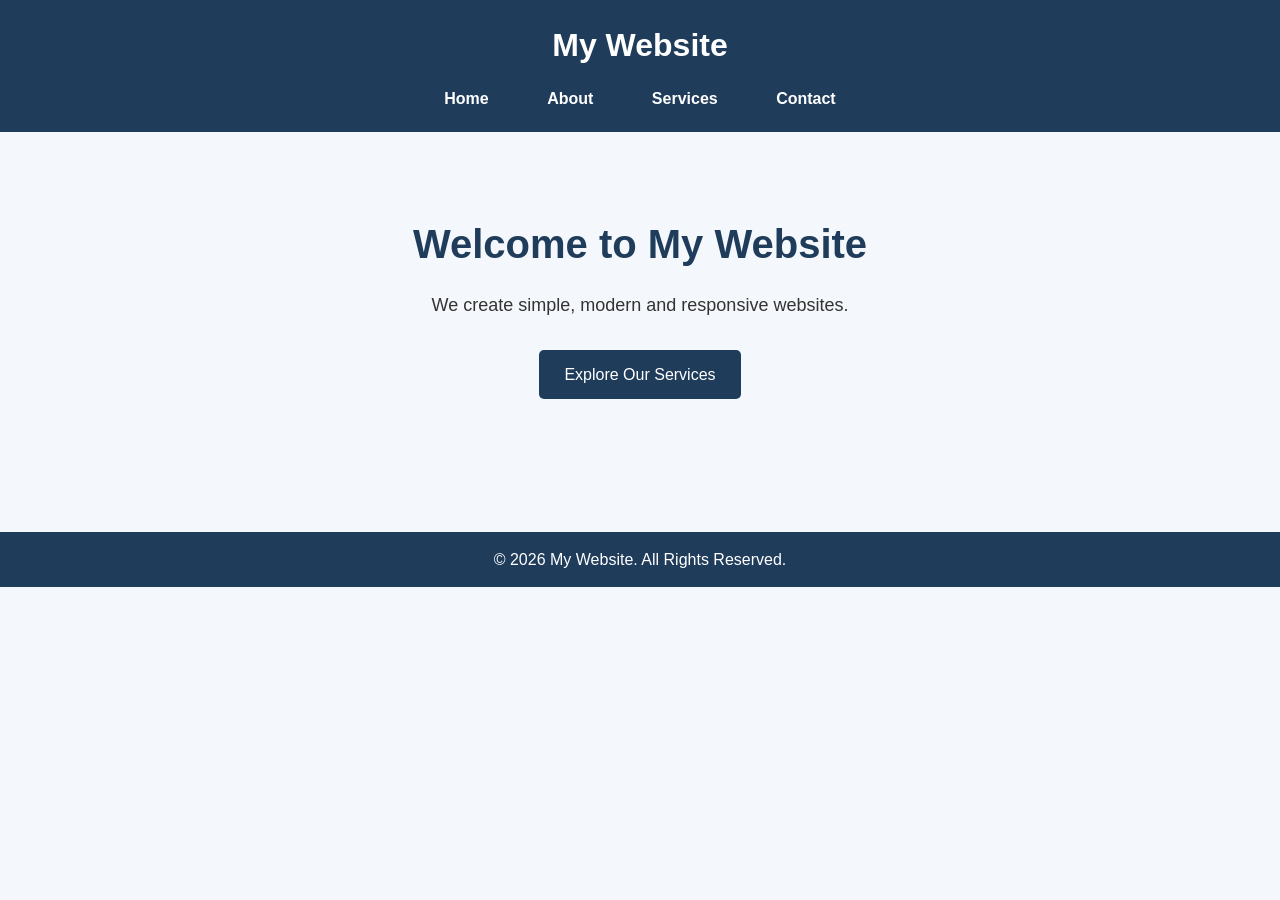
<file: index.html>
<!DOCTYPE html>
<html lang="en">
<head>
    <meta charset="UTF-8">
    <meta name="viewport" content="width=device-width, initial-scale=1.0">
    <title>Home - My Website</title>
    <link rel="stylesheet" href="style.css">
</head>

<body>

    <header>
        <h1>My Website</h1>

        <nav>
            <a href="index.html">Home</a>
            <a href="about.html">About</a>
            <a href="services.html">Services</a>
            <a href="contact.html">Contact</a>
        </nav>
    </header>

    <main>
        <div class="hero">
    <h2>Welcome to My Website</h2>

    <p>
        We create simple, modern and responsive websites.
    </p>

    <a href="services.html" class="hero-button">
        Explore Our Services
    </a>
</div>
    </main>

    <footer>
        <p>© 2026 My Website. All Rights Reserved.</p>
    </footer>

</body>
</html>
</file>
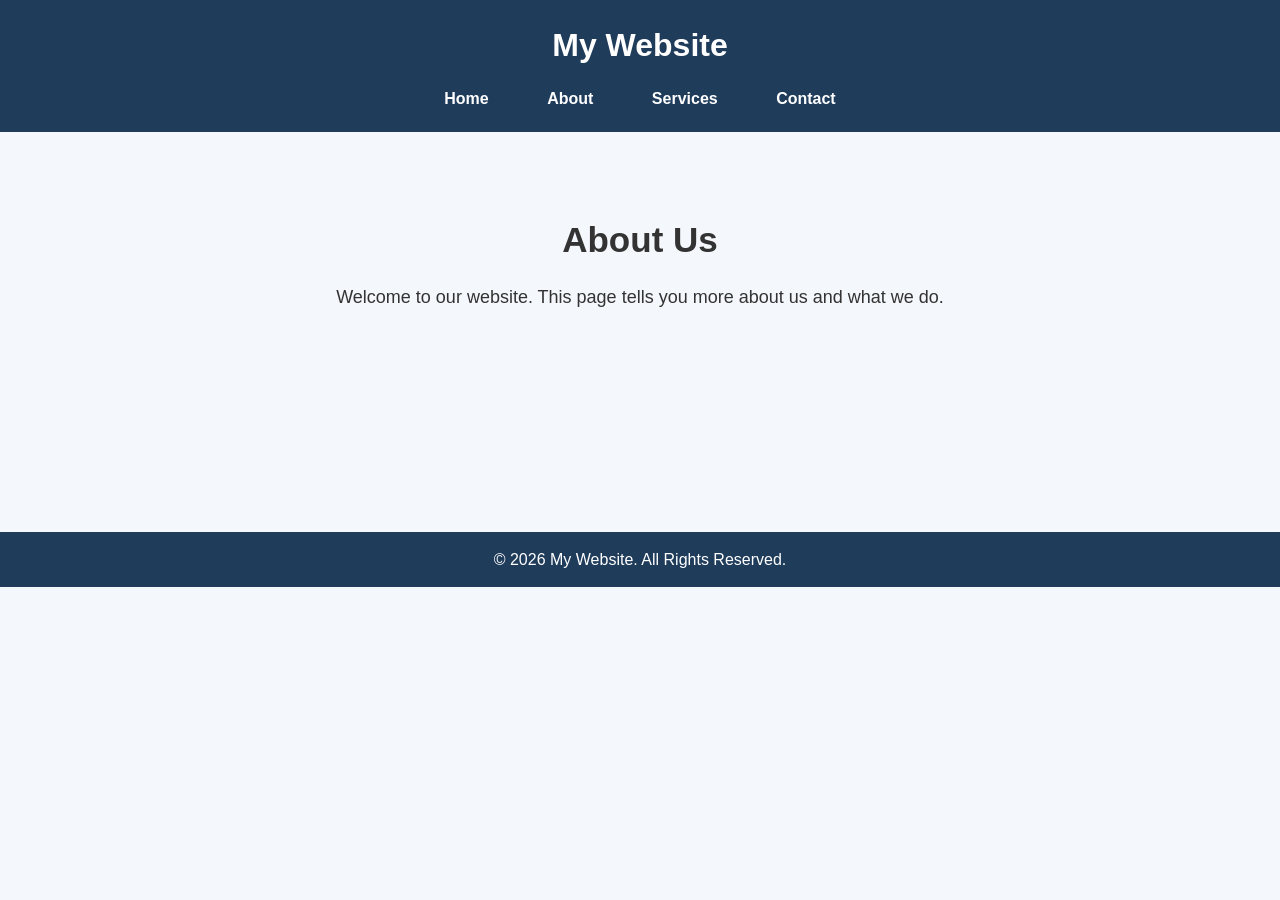
<file: about.html>
<!DOCTYPE html>
<html lang="en">
<head>
    <meta charset="UTF-8">
    <meta name="viewport" content="width=device-width, initial-scale=1.0">
    <title>About - My Website</title>
    <link rel="stylesheet" href="style.css">
</head>

<body>

    <header>
        <h1>My Website</h1>

        <nav>
            <a href="index.html">Home</a>
            <a href="about.html">About</a>
            <a href="services.html">Services</a>
            <a href="contact.html">Contact</a>
        </nav>
    </header>

    <main>
        <h2>About Us</h2>
        <p>
            Welcome to our website. This page tells you more about us
            and what we do.
        </p>
    </main>

    <footer>
        <p>© 2026 My Website. All Rights Reserved.</p>
    </footer>

</body>
</html>
</file>
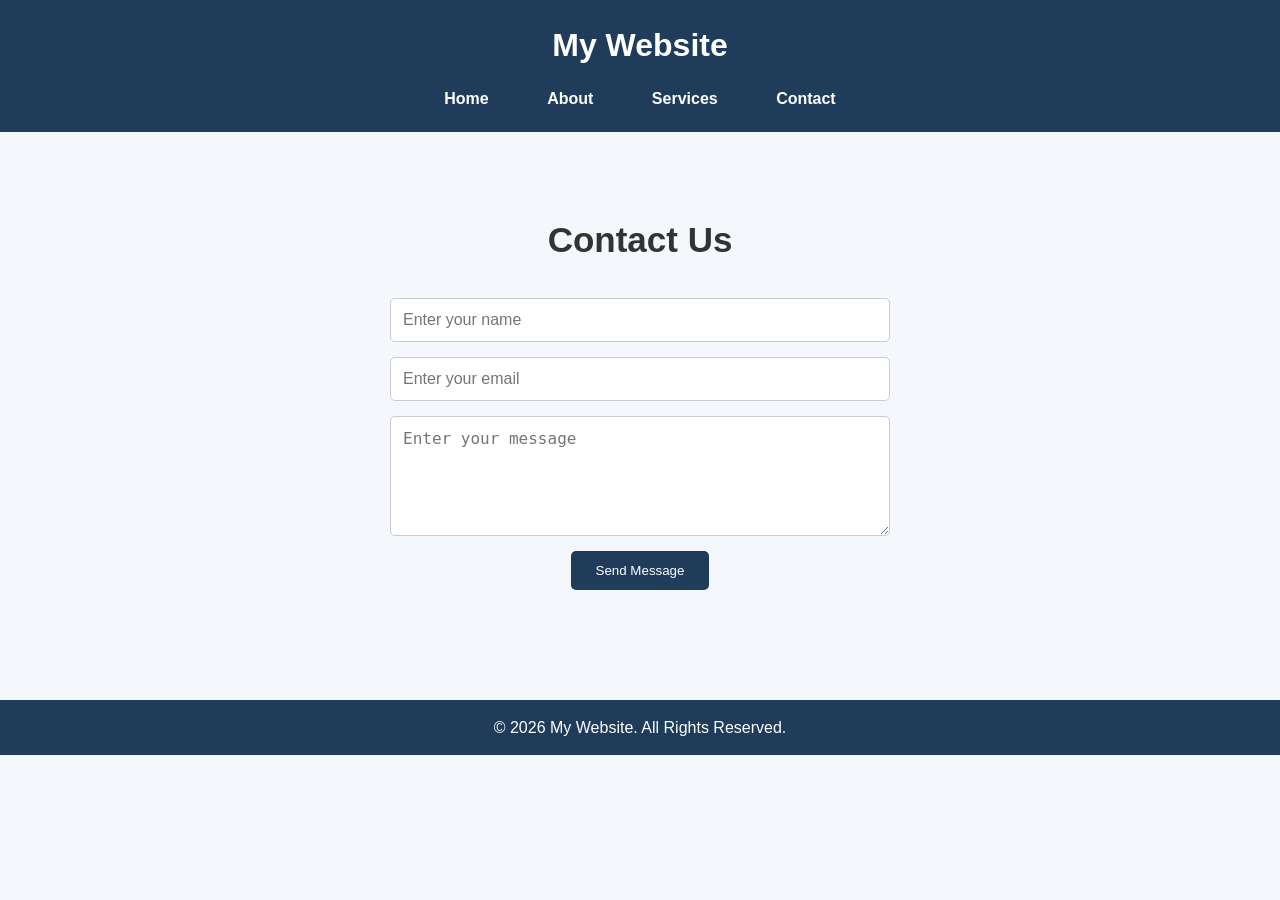
<file: contact.html>
<!DOCTYPE html>
<html lang="en">
<head>
    <meta charset="UTF-8">
    <meta name="viewport" content="width=device-width, initial-scale=1.0">
    <title>Contact - My Website</title>
    <link rel="stylesheet" href="style.css">
</head>

<body>

    <header>
        <h1>My Website</h1>

        <nav>
            <a href="index.html">Home</a>
            <a href="about.html">About</a>
            <a href="services.html">Services</a>
            <a href="contact.html">Contact</a>
        </nav>
    </header>

    <main>
    <h2>Contact Us</h2>

    <form>
        <input type="text" placeholder="Enter your name">

        <input type="email" placeholder="Enter your email">

        <textarea placeholder="Enter your message"></textarea>

        <button type="submit">Send Message</button>
    </form>
</main>

    <footer>
        <p>© 2026 My Website. All Rights Reserved.</p>
    </footer>

</body>
</html>
</file>
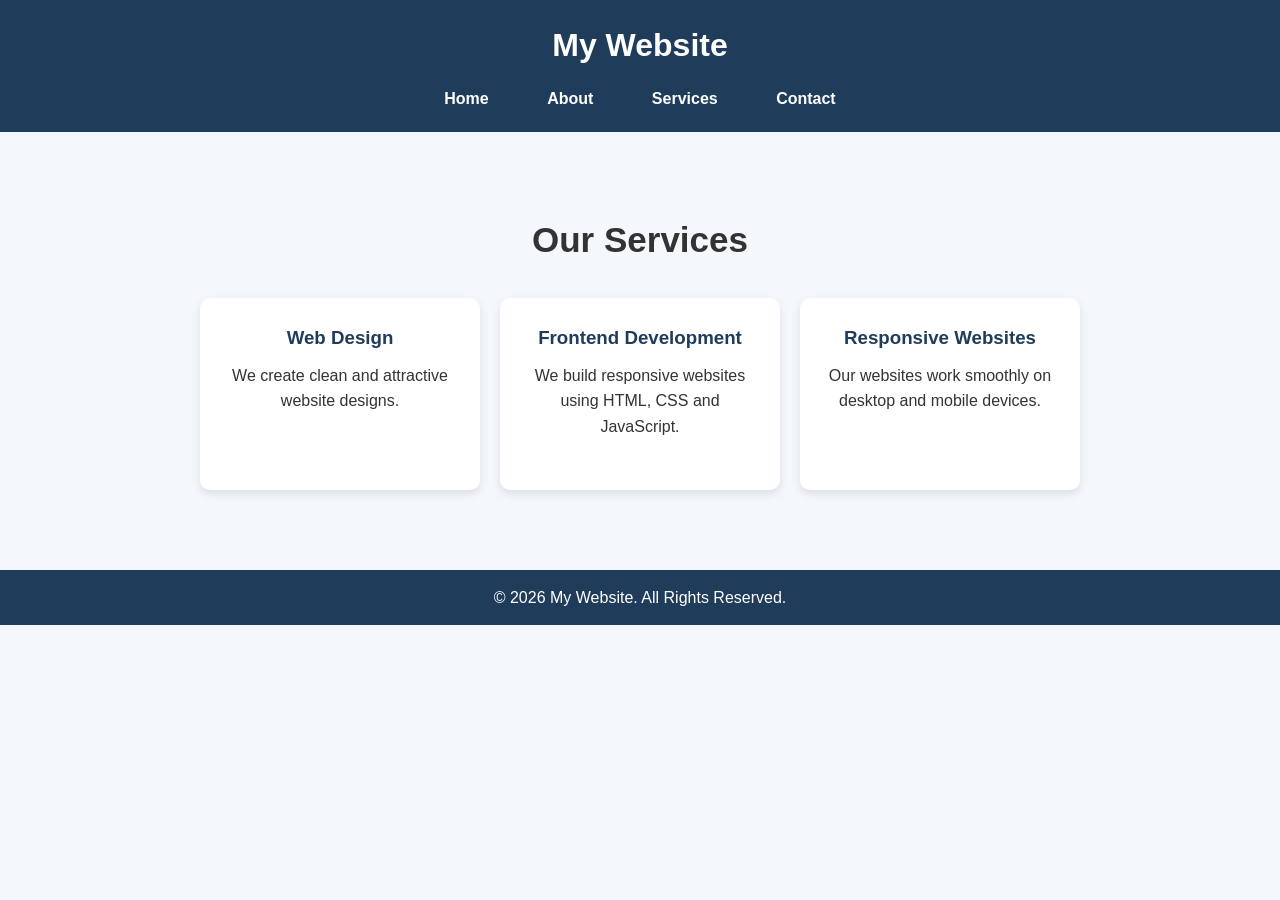
<file: services.html>
<!DOCTYPE html>
<html lang="en">
<head>
    <meta charset="UTF-8">
    <meta name="viewport" content="width=device-width, initial-scale=1.0">
    <title>Services - My Website</title>
    <link rel="stylesheet" href="style.css">
</head>

<body>

    <header>
        <h1>My Website</h1>

        <nav>
            <a href="index.html">Home</a>
            <a href="about.html">About</a>
            <a href="services.html">Services</a>
            <a href="contact.html">Contact</a>
        </nav>
    </header>

    <main>
    <h2>Our Services</h2>

    <div class="services">
        <div class="service-card">
            <h3>Web Design</h3>
            <p>We create clean and attractive website designs.</p>
        </div>

        <div class="service-card">
            <h3>Frontend Development</h3>
            <p>We build responsive websites using HTML, CSS and JavaScript.</p>
        </div>

        <div class="service-card">
            <h3>Responsive Websites</h3>
            <p>Our websites work smoothly on desktop and mobile devices.</p>
        </div>
    </div>
</main>

    <footer>
        <p>© 2026 My Website. All Rights Reserved.</p>
    </footer>

</body>
</html>
</file>
<file: style.css>
* {
    margin: 0;
    padding: 0;
    box-sizing: border-box;
}

body {
    font-family: Arial, sans-serif;
    background-color: #f4f7fb;
    color: #333;
    line-height: 1.6;
}

header {
    background-color: #1f3c5b;
    color: white;
    padding: 20px;
    text-align: center;
}

nav {
    margin-top: 15px;
}

nav a {
    color: white;
    text-decoration: none;
    margin: 0 15px;
    font-weight: bold;
    padding: 8px 12px;
    border-radius: 5px;
}

nav a:hover {
    color: #ffd166;
}

main {
    text-align: center;
    padding: 80px 20px;
    min-height: 400px;
}

main h2 {
    font-size: 35px;
    margin-bottom: 15px;
}

main p {
    font-size: 18px;
    margin-bottom: 25px;
}

button {
    background-color: #1f3c5b;
    color: white;
    border: none;
    padding: 12px 25px;
    border-radius: 5px;
    cursor: pointer;
}

button:hover {
    background-color: #163047;
}

footer {
    background-color: #1f3c5b;
    color: white;
    text-align: center;
    padding: 15px;
}
@media (max-width: 600px) {

    header h1 {
        font-size: 25px;
    }

    nav a {
        display: block;
        margin: 8px 0;
    }

    main {
        padding: 50px 15px;
        min-height: 450px;
    }

    main h2 {
        font-size: 28px;
    }

    main p {
        font-size: 16px;
    }
}
form {
    max-width: 500px;
    margin: 30px auto;
    display: flex;
    flex-direction: column;
    gap: 15px;
}

form input,
form textarea {
    padding: 12px;
    border: 1px solid #ccc;
    border-radius: 5px;
    font-size: 16px;
}

form textarea {
    height: 120px;
    resize: vertical;
}

form button {
    align-self: center;
}
.services {
    display: flex;
    justify-content: center;
    gap: 20px;
    flex-wrap: wrap;
    margin-top: 30px;
}

.service-card {
    background-color: white;
    width: 280px;
    padding: 25px;
    border-radius: 10px;
    box-shadow: 0 4px 10px rgba(0, 0, 0, 0.1);
}

.service-card h3 {
    color: #1f3c5b;
    margin-bottom: 10px;
}

.service-card p {
    font-size: 16px;
}
.hero {
    max-width: 700px;
    margin: 0 auto;
}

.hero h2 {
    font-size: 40px;
    color: #1f3c5b;
    margin-bottom: 15px;
}

.hero p {
    font-size: 18px;
    margin-bottom: 30px;
}

.hero-button {
    display: inline-block;
    background-color: #1f3c5b;
    color: white;
    text-decoration: none;
    padding: 12px 25px;
    border-radius: 5px;
}

.hero-button:hover {
    background-color: #163047;
}
</file>
